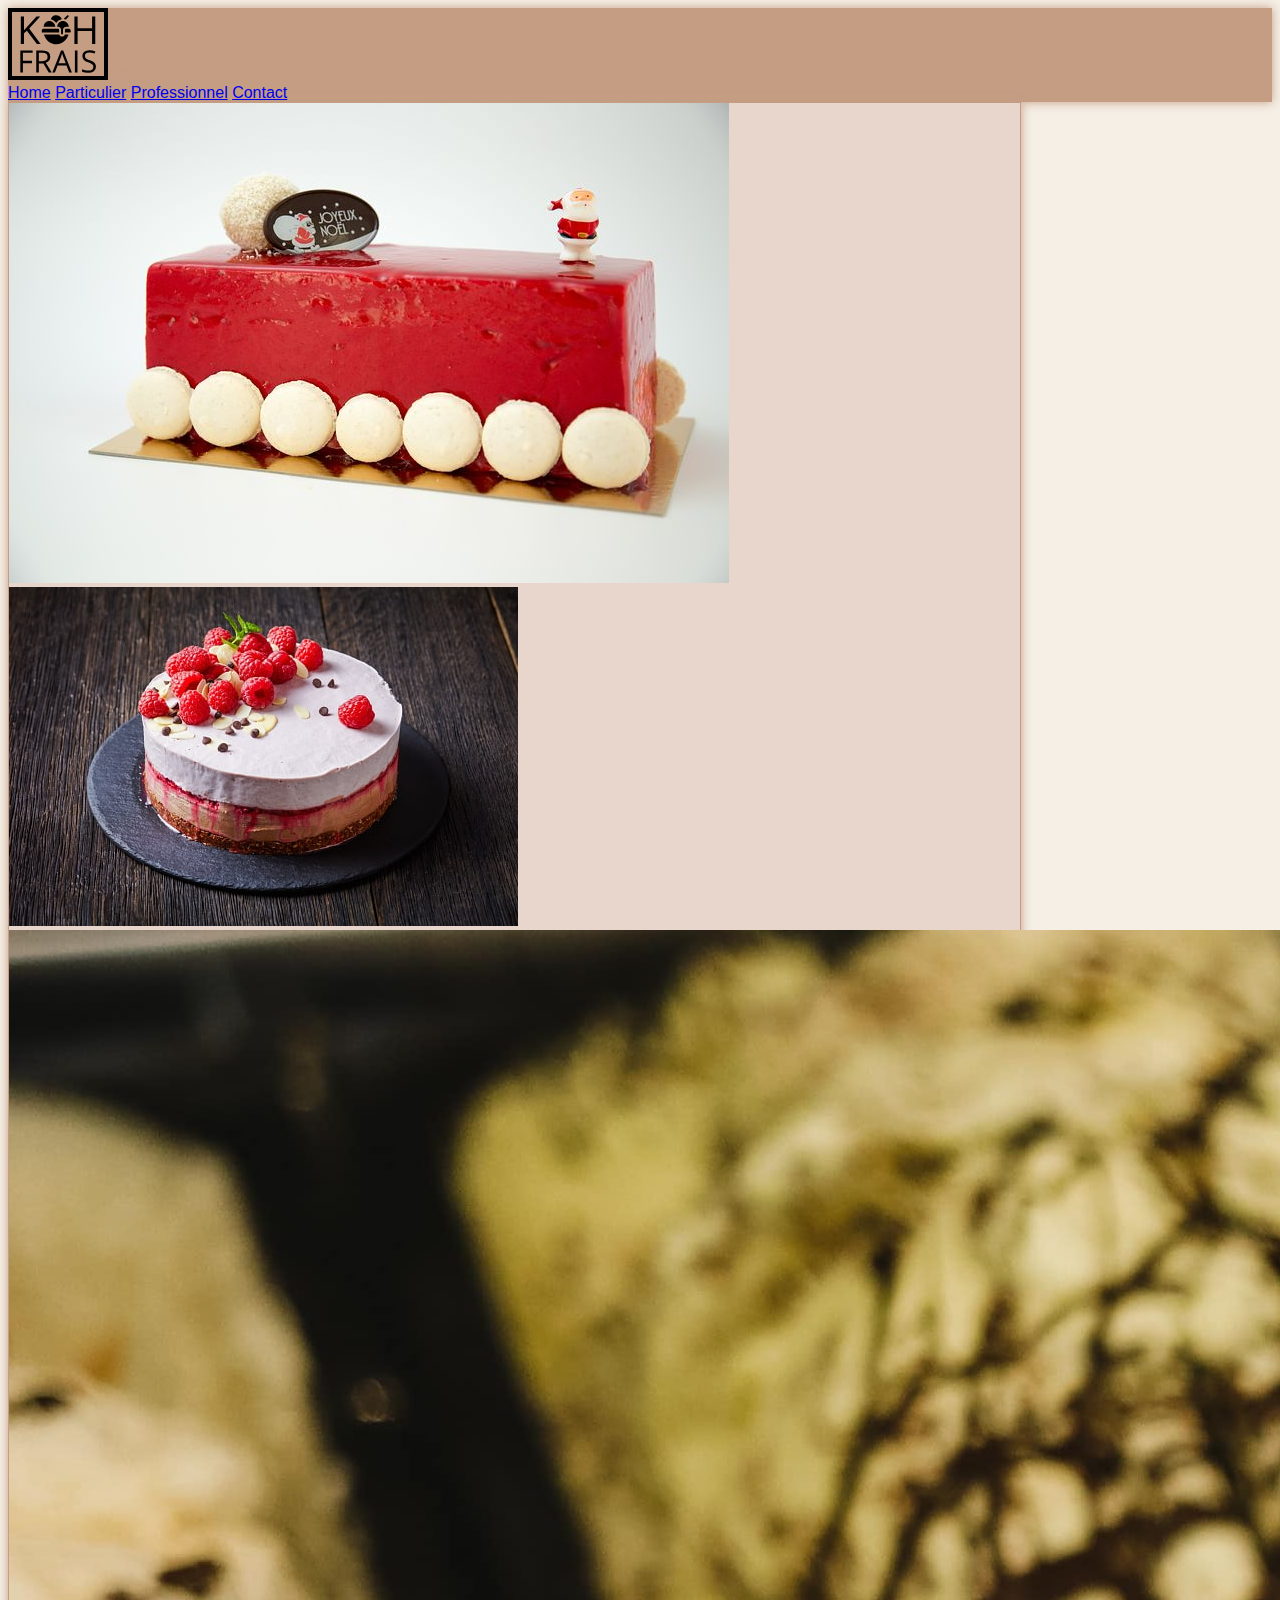
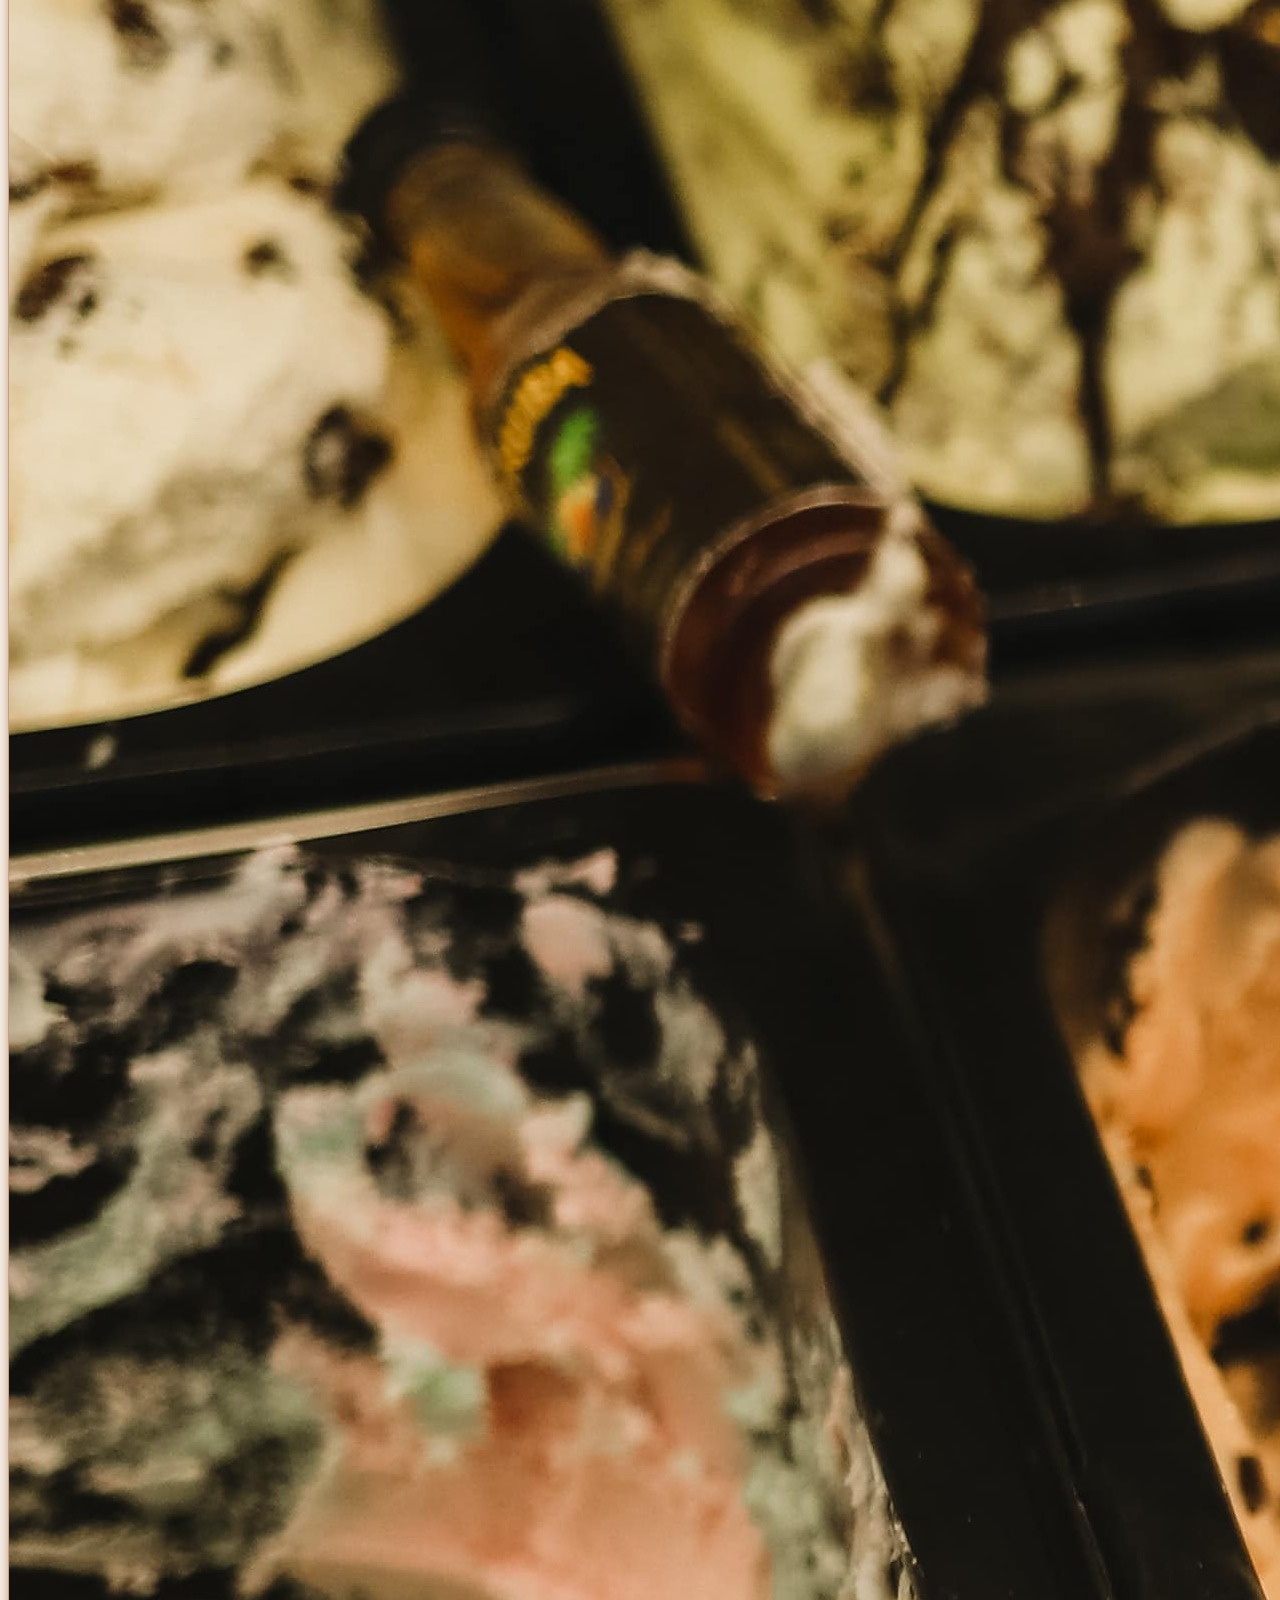
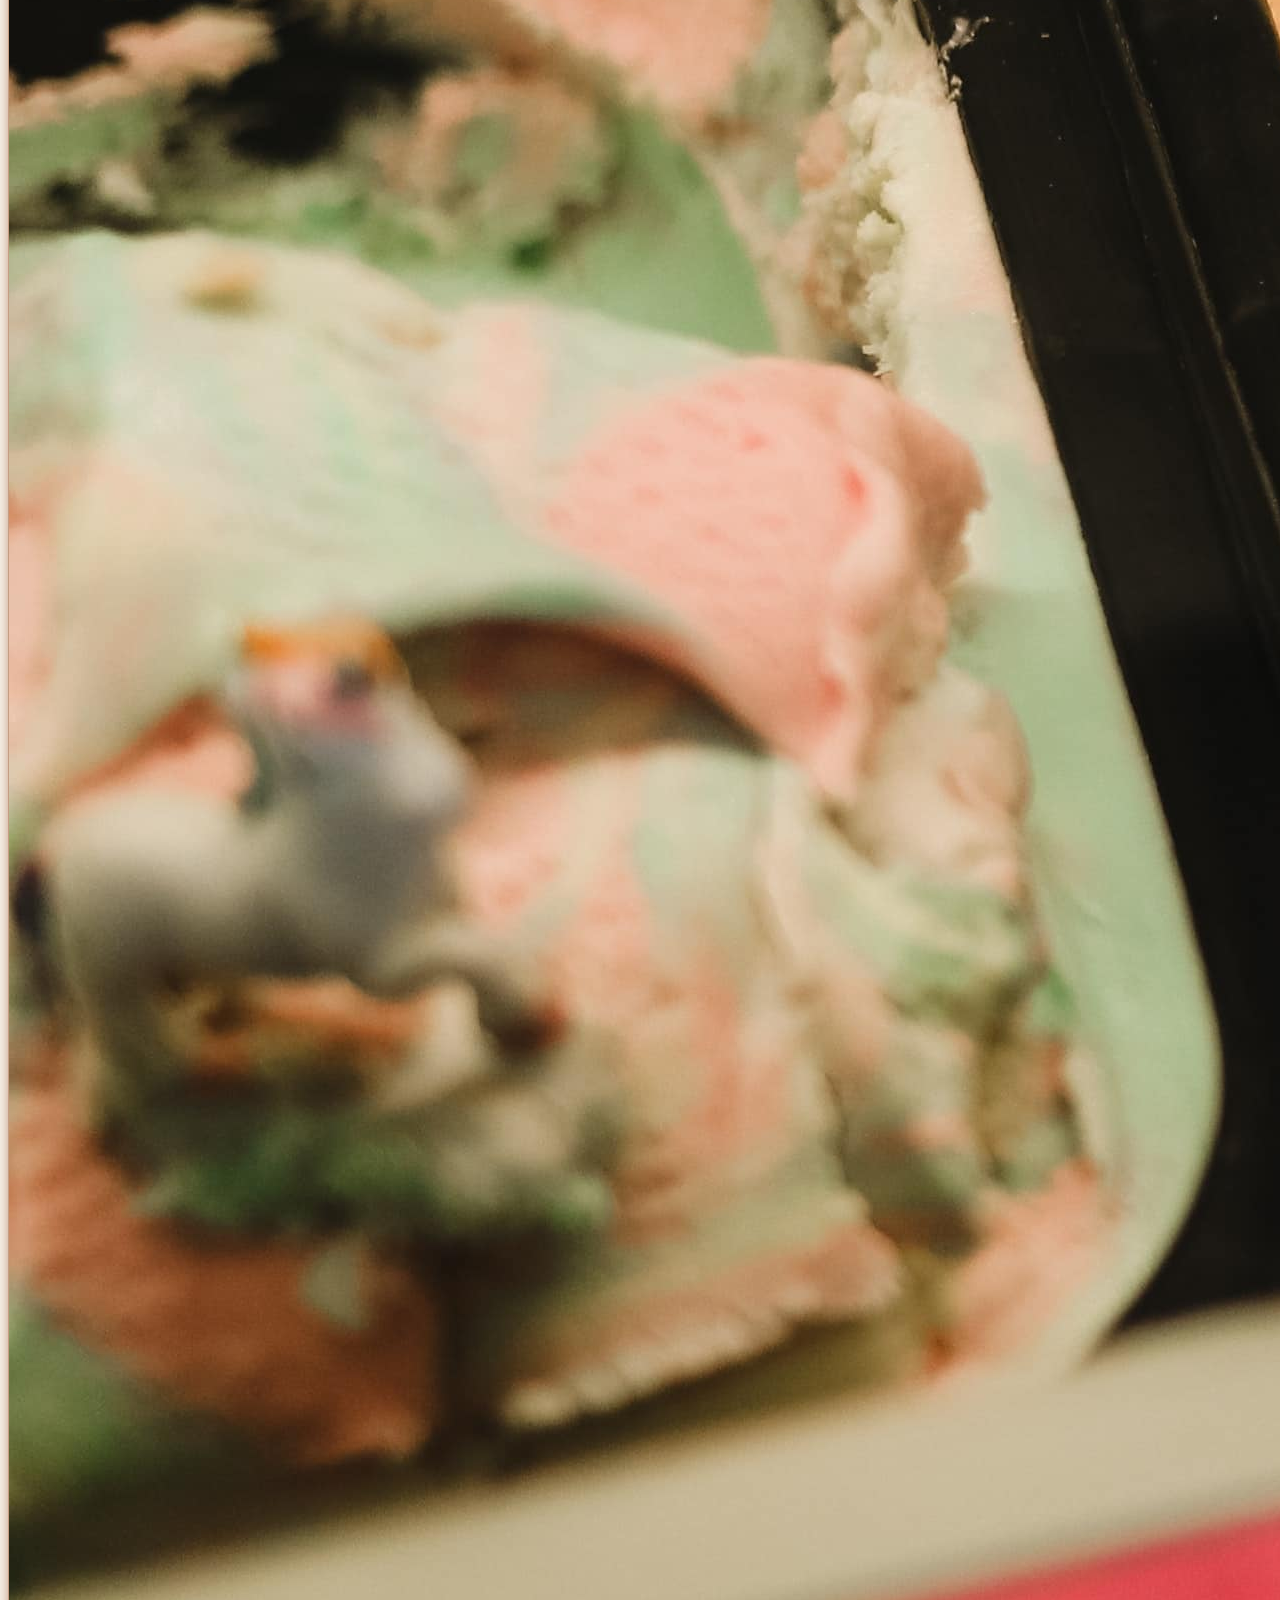
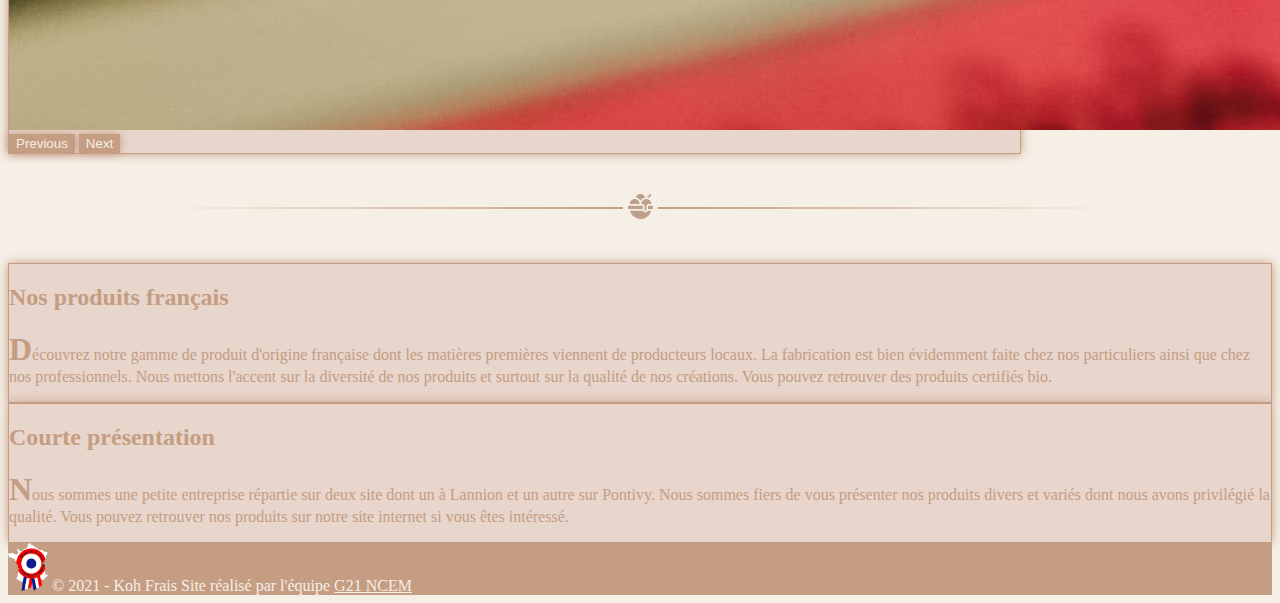
<file: index.html>
<!DOCTYPE html>
<html lang="fr">

<head>
    <meta charset="UTF-8">
    <meta http-equiv="X-UA-Compatible" content="IE=edge">
    <meta name="viewport" content="width=device-width, initial-scale=1.0">
    <title>Document</title>
    <link href="https://cdn.jsdelivr.net/npm/bootstrap@5.2.3/dist/css/bootstrap.min.css" rel="stylesheet"
        integrity="sha384-rbsA2VBKQhggwzxH7pPCaAqO46MgnOM80zW1RWuH61DGLwZJEdK2Kadq2F9CUG65" crossorigin="anonymous">
    <script src="https://cdn.jsdelivr.net/npm/bootstrap@5.2.3/dist/js/bootstrap.bundle.min.js"
        integrity="sha384-kenU1KFdBIe4zVF0s0G1M5b4hcpxyD9F7jL+jjXkk+Q2h455rYXK/7HAuoJl+0I4"
        crossorigin="anonymous"></script>

    <link rel="stylesheet" href="./divider.css">
    <link rel="stylesheet" href="./style.css">

</head>

<body>
    <nav class="navbar navbar-expand-lg sticky-top fs-5">
        <div class="container-fluid">
            <a class="navbar-brand" href="#"><img src="./images/logo_koh_frais/logo_KohFrais.svg" alt="logo"></a>
            <button class="navbar-toggler" type="button" data-bs-toggle="collapse" data-bs-target="#navbarNavAltMarkup"
                aria-controls="navbarNavAltMarkup" aria-expanded="false" aria-label="Toggle navigation">
                <span class="navbar-toggler-icon"></span>
            </button>
            <div class="collapse navbar-collapse justify-content-end" id="navbarNavAltMarkup">
                <div class="navbar-nav">
                    <a class="nav-link active" aria-current="page" href="./index.html">Home</a>
                    <a class="nav-link" href="./particulier.html">Particulier</a>
                    <a class="nav-link" href="./professionel.html">Professionnel</a>
                    <a class="nav-link" href="./contact.html">Contact</a>
                </div>
            </div>
        </div>
    </nav>
    <main class="d-flex flex-column justify-content-center align-items-center">
        <div id="carrousel_container" class="d-flex justify-content-center m-4 p-4 rounded">
            <div id="carouselExampleCaptions" class="carousel slide w-50" data-bs-ride="carousel">
                <div class="carousel-inner">
                    <div class="carousel-item active">
                        <img src="./images/PHOTOS/Buche_2.jpg" class="d-block w-100" alt="...">
                    </div>
                    <div class="carousel-item">
                        <img src="./images/PHOTOS/Vacherin_4.jpg" class="d-block w-100" alt="...">
                    </div>
                    <div class="carousel-item">
                        <img src="./images/PHOTOS/Bac_glace2.jpg" class="d-block w-100" alt="...">
                    </div>
                </div>
                <button class="carousel-control-prev" type="button" data-bs-target="#carouselExampleCaptions"
                    data-bs-slide="prev">
                    <span class="carousel-control-prev-icon" aria-hidden="true"></span>
                    <span class="visually-hidden">Previous</span>
                </button>
                <button class="carousel-control-next" type="button" data-bs-target="#carouselExampleCaptions"
                    data-bs-slide="next">
                    <span class="carousel-control-next-icon" aria-hidden="true"></span>
                    <span class="visually-hidden">Next</span>
                </button>
            </div>
        </div>
        <div class="divider"><span></span><span><img src="./images/logo_koh_frais/icone_glace.svg"
                    alt="icon"></span><span></span></div>
        <section class="d-flex p-4 m-4 w-80">
            <article class="p-4 m-4 w-50 rounded transition">
                <h2 class="text-center">Nos produits français</h2>
                <p>Découvrez notre gamme de produit d'origine française dont les matières premières viennent de
                    producteurs locaux. La fabrication est bien évidemment faite chez nos particuliers ainsi que chez
                    nos professionnels. Nous mettons l'accent sur la diversité de nos produits et surtout sur la qualité
                    de nos créations. Vous pouvez retrouver des produits certifiés bio.</p>
            </article>
            <article  class="p-4 m-4 w-50 rounded transition">
                <h2 class="text-center">Courte présentation</h2>
                <p>Nous sommes une petite entreprise répartie sur deux site dont un à Lannion et un autre sur Pontivy.
                    Nous sommes fiers de vous présenter nos produits divers et variés dont nous avons privilégié la
                    qualité. Vous pouvez retrouver nos produits sur notre site internet si vous êtes intéressé.</p>
            </article>
        </section>
        
    </main>
    <footer class="d-flex justify-content-between align-items-center p-2">
        <img src="./images/madeinfrance.jpg" alt="Made in France" title="Made In France">
        <span>© 2021 - Koh Frais</span>
        <span>Site réalisé par l'équipe <a href="mailto:G21 NCEM">G21 NCEM</a></span>
    </footer>
</body>

</html>
</file>
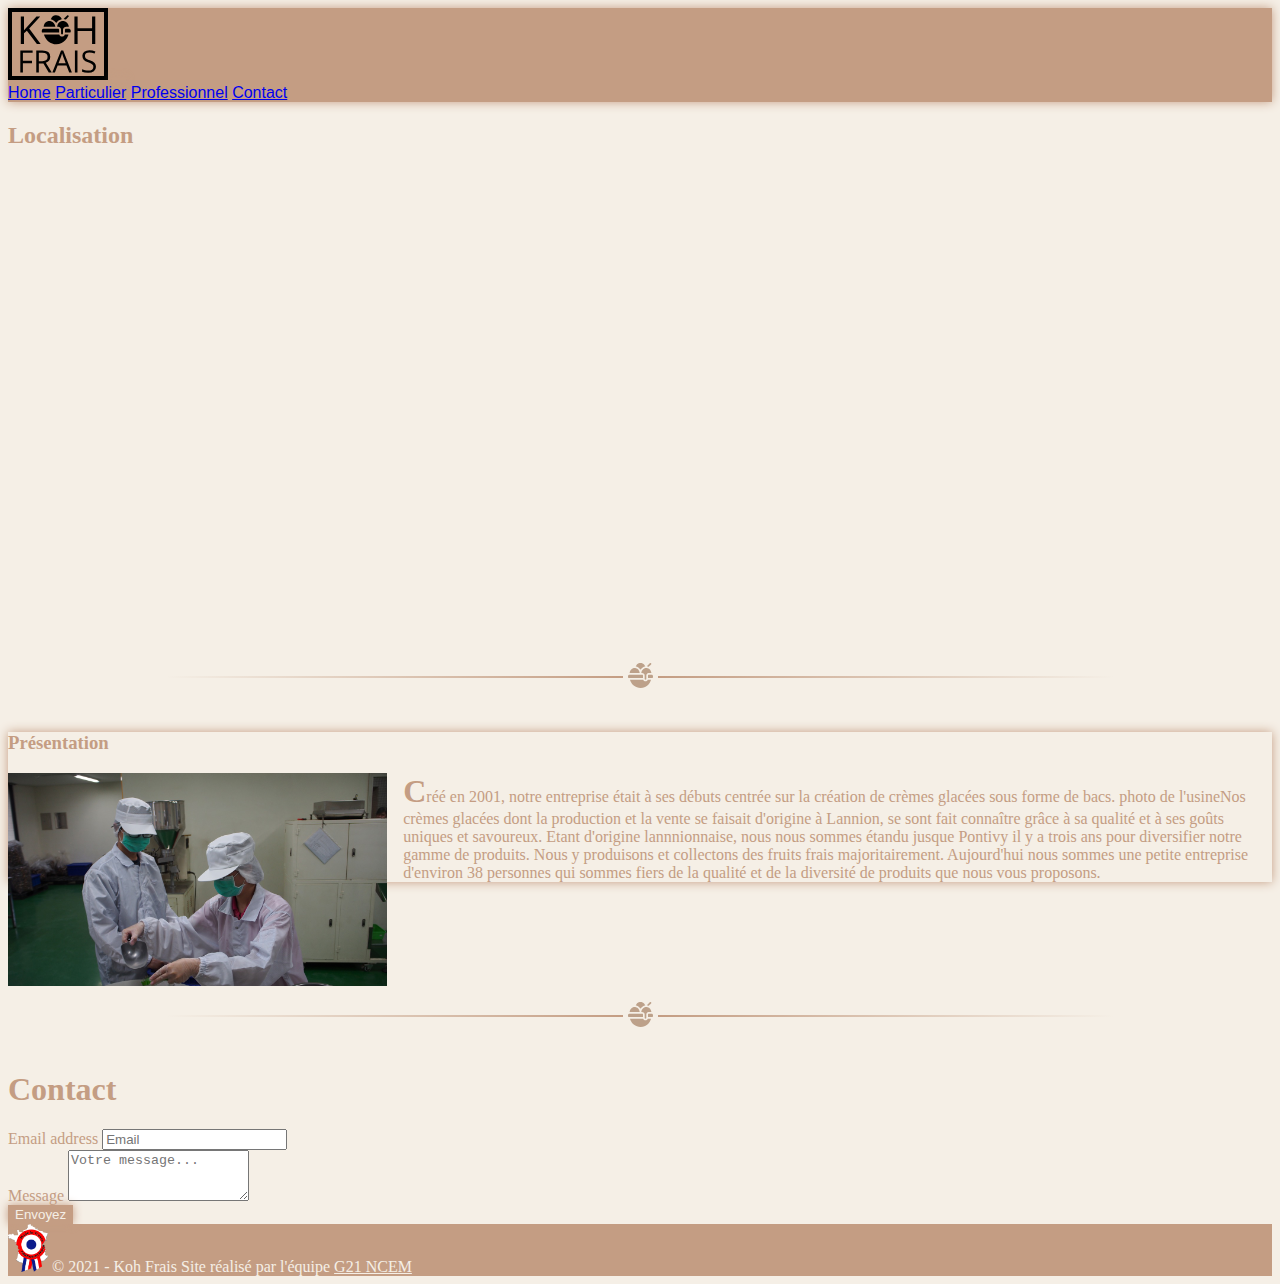
<file: contact.html>
<!DOCTYPE html>
<html lang="fr">

<head>
    <meta charset="UTF-8">
    <meta http-equiv="X-UA-Compatible" content="IE=edge">
    <meta name="viewport" content="width=device-width, initial-scale=1.0">
    <title>Document</title>
    <link href="https://cdn.jsdelivr.net/npm/bootstrap@5.2.3/dist/css/bootstrap.min.css" rel="stylesheet"
        integrity="sha384-rbsA2VBKQhggwzxH7pPCaAqO46MgnOM80zW1RWuH61DGLwZJEdK2Kadq2F9CUG65" crossorigin="anonymous">
    <script src="https://cdn.jsdelivr.net/npm/bootstrap@5.2.3/dist/js/bootstrap.bundle.min.js"
        integrity="sha384-kenU1KFdBIe4zVF0s0G1M5b4hcpxyD9F7jL+jjXkk+Q2h455rYXK/7HAuoJl+0I4"
        crossorigin="anonymous"></script>

    <link rel="stylesheet" href="./divider.css">
    <link rel="stylesheet" href="./style.css">

</head>

<body>
    <nav class="navbar navbar-expand-lg sticky-top fs-5">
        <div class="container-fluid">
            <a class="navbar-brand" href="#"><img src="./images/logo_koh_frais/logo_KohFrais.svg" alt="logo"></a>
            <button class="navbar-toggler" type="button" data-bs-toggle="collapse" data-bs-target="#navbarNavAltMarkup"
                aria-controls="navbarNavAltMarkup" aria-expanded="false" aria-label="Toggle navigation">
                <span class="navbar-toggler-icon"></span>
            </button>
            <div class="collapse navbar-collapse justify-content-end" id="navbarNavAltMarkup">
                <div class="navbar-nav">
                    <a class="nav-link active" aria-current="page" href="./index.html">Home</a>
                    <a class="nav-link" href="./particulier.html">Particulier</a>
                    <a class="nav-link" href="./professionel.html">Professionnel</a>
                    <a class="nav-link" href="./contact.html">Contact</a>
                </div>
            </div>
        </div>
    </nav>
    <main class="d-flex flex-column justify-content-center align-items-center">
        <div class="d-flex flex-column justify-content-center m-4 w-75">
            <h2 class="text-center">Localisation</h2>
            <iframe
                src="https://www.google.com/maps/embed?pb=!1m18!1m12!1m3!1d84189.10213547348!2d-3.539778791697892!3d48.74542662807171!2m3!1f0!2f0!3f0!3m2!1i1024!2i768!4f13.1!3m3!1m2!1s0x48122b8ac523c539%3A0x40ca5cd36e63400!2s22300%20Lannion!5e0!3m2!1sfr!2sfr!4v1669969059490!5m2!1sfr!2sfr"
                height="450"  style="border:0;" allowfullscreen="" loading="lazy"
                referrerpolicy="no-referrer-when-downgrade" title="Site de production à Lannion" class="w-100"></iframe>
        </div>

        <div class="divider"><span></span><span><img src="./images/logo_koh_frais/icone_glace.svg"
                    alt="icon"></span><span></span></div>

        <div class="container">
            <div class="card">
                <div class="card-body">
                    <h3 class="card-title text-center">Présentation</h3>
                    <img  src="./images/PHOTOS/usine_employe.jpg" alt="Employés">
                    <p class="card-text">Créé en 2001, notre entreprise était à ses débuts centrée sur la création de
                        crèmes glacées sous forme
                        de bacs. photo de l'usineNos crèmes glacées dont la production et la vente se faisait d'origine
                        à Lannion,
                        se sont fait connaître grâce à sa qualité et à ses goûts uniques et savoureux. Etant d'origine
                        lannnionnaise, nous nous sommes étandu jusque Pontivy il y a trois ans pour diversifier notre
                        gamme de produits. Nous y
                        produisons et collectons des fruits frais majoritairement. Aujourd'hui nous sommes une petite
                        entreprise
                        d'environ 38 personnes qui sommes fiers de la qualité et de la diversité de produits que nous
                        vous
                        proposons.</p>
                </div>
            </div>

        </div>
        <div class="divider"><span></span><span><img src="./images/logo_koh_frais/icone_glace.svg"
                    alt="icon"></span><span></span></div>
        <div class="container mb-4">
            <div class="row">
                <div class="col-12">
                    <h1 class="text-center">Contact</h1>
                </div>
            </div>
            <div class="row justify-content-center">
                <div class="col-6">
                    <form action="mailto:maxime.boujeant@gmail.com" method="post" enctype="text/plain">
                        <div class="mb-3">
                            <label for="exampleFormControlInput1" class="form-label">Email address</label>
                            <input type="email" class="form-control" id="exampleFormControlInput1" placeholder="Email">
                        </div>
                        <div class="mb-3">
                            <label for="exampleFormControlTextarea1" class="form-label">Message</label>
                            <textarea class="form-control" id="exampleFormControlTextarea1" rows="3"
                                placeholder="Votre message..."></textarea>
                        </div>
                        <button type="submit" class="w-100 rounded p-2">Envoyez</button>
                    </form>
                </div>
            </div>
        </div>
    </main>
    <footer class="d-flex justify-content-between align-items-center p-2">
        <img src="./images/madeinfrance.jpg" alt="Made in France" title="Made In France">
        <span>© 2021 - Koh Frais</span>
        <span>Site réalisé par l'équipe <a href="mailto:G21 NCEM">G21 NCEM</a></span>
    </footer>
</body>

</html>
</file>
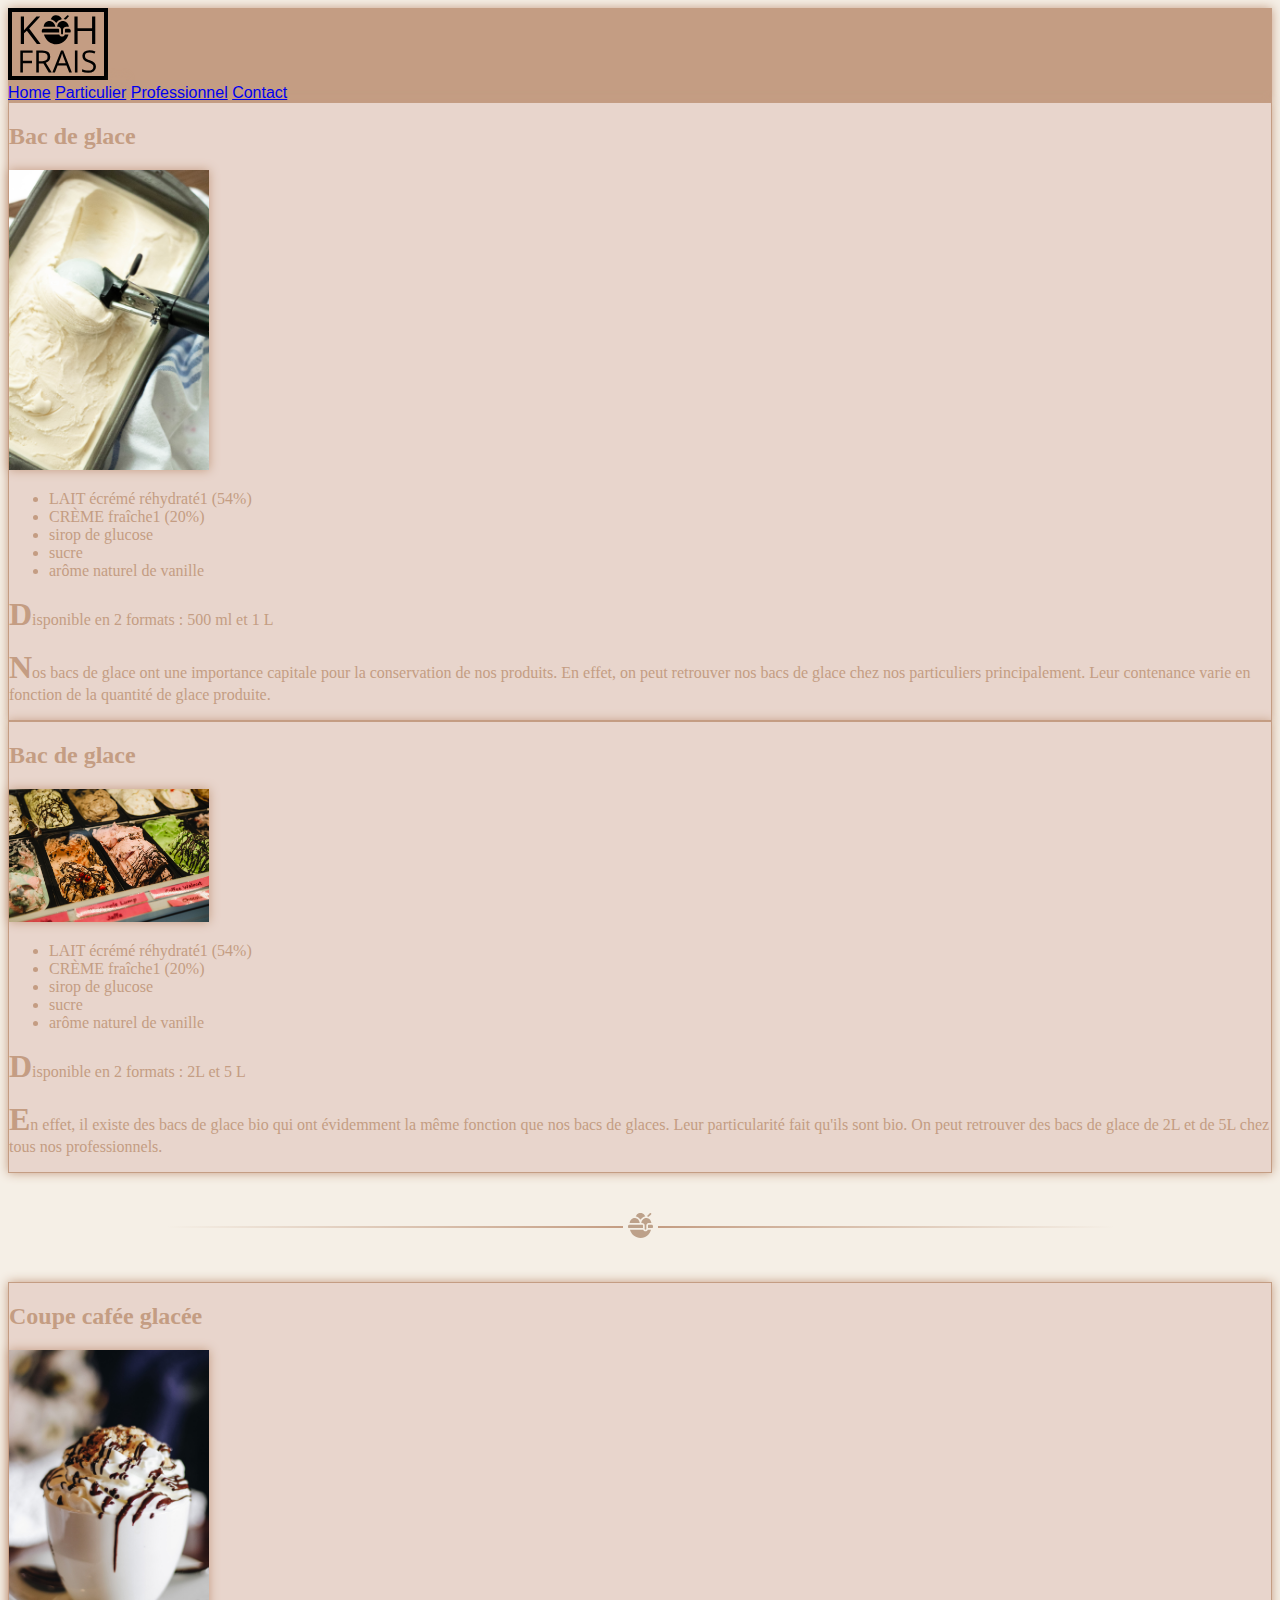
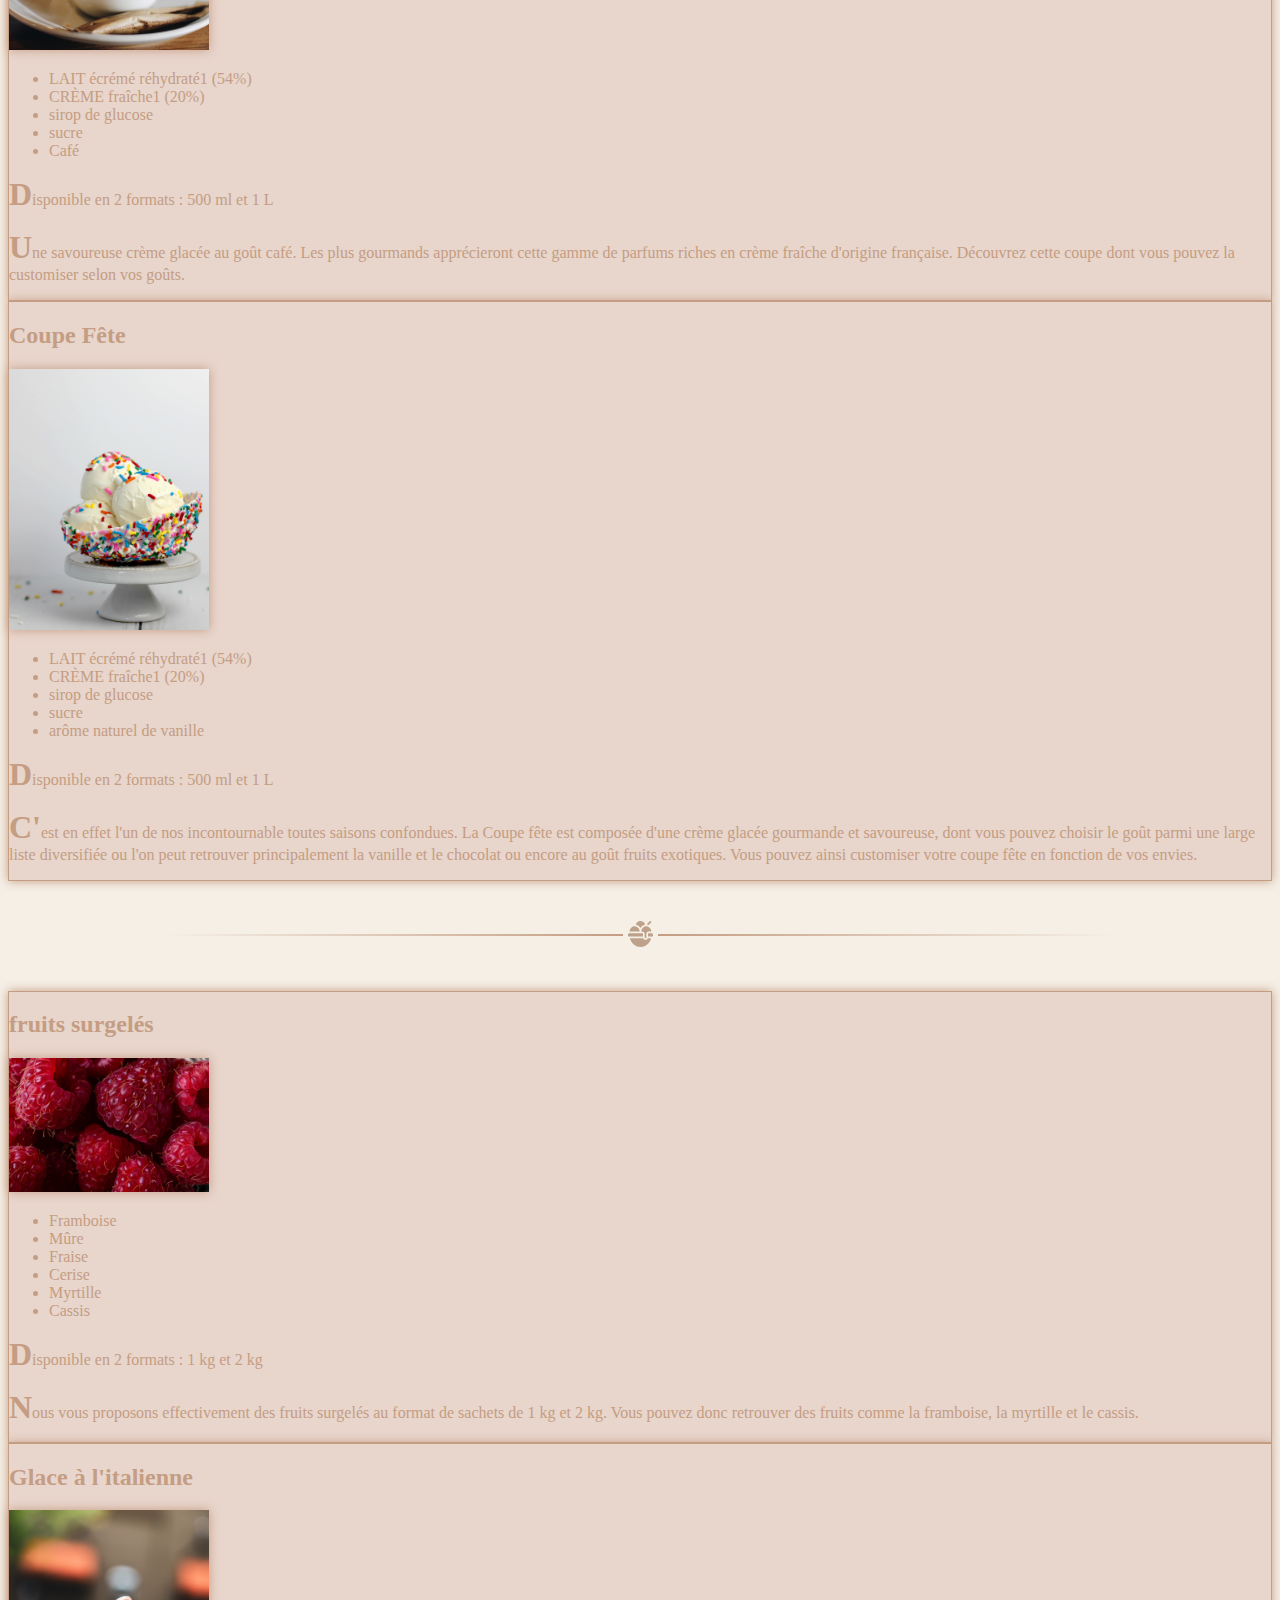
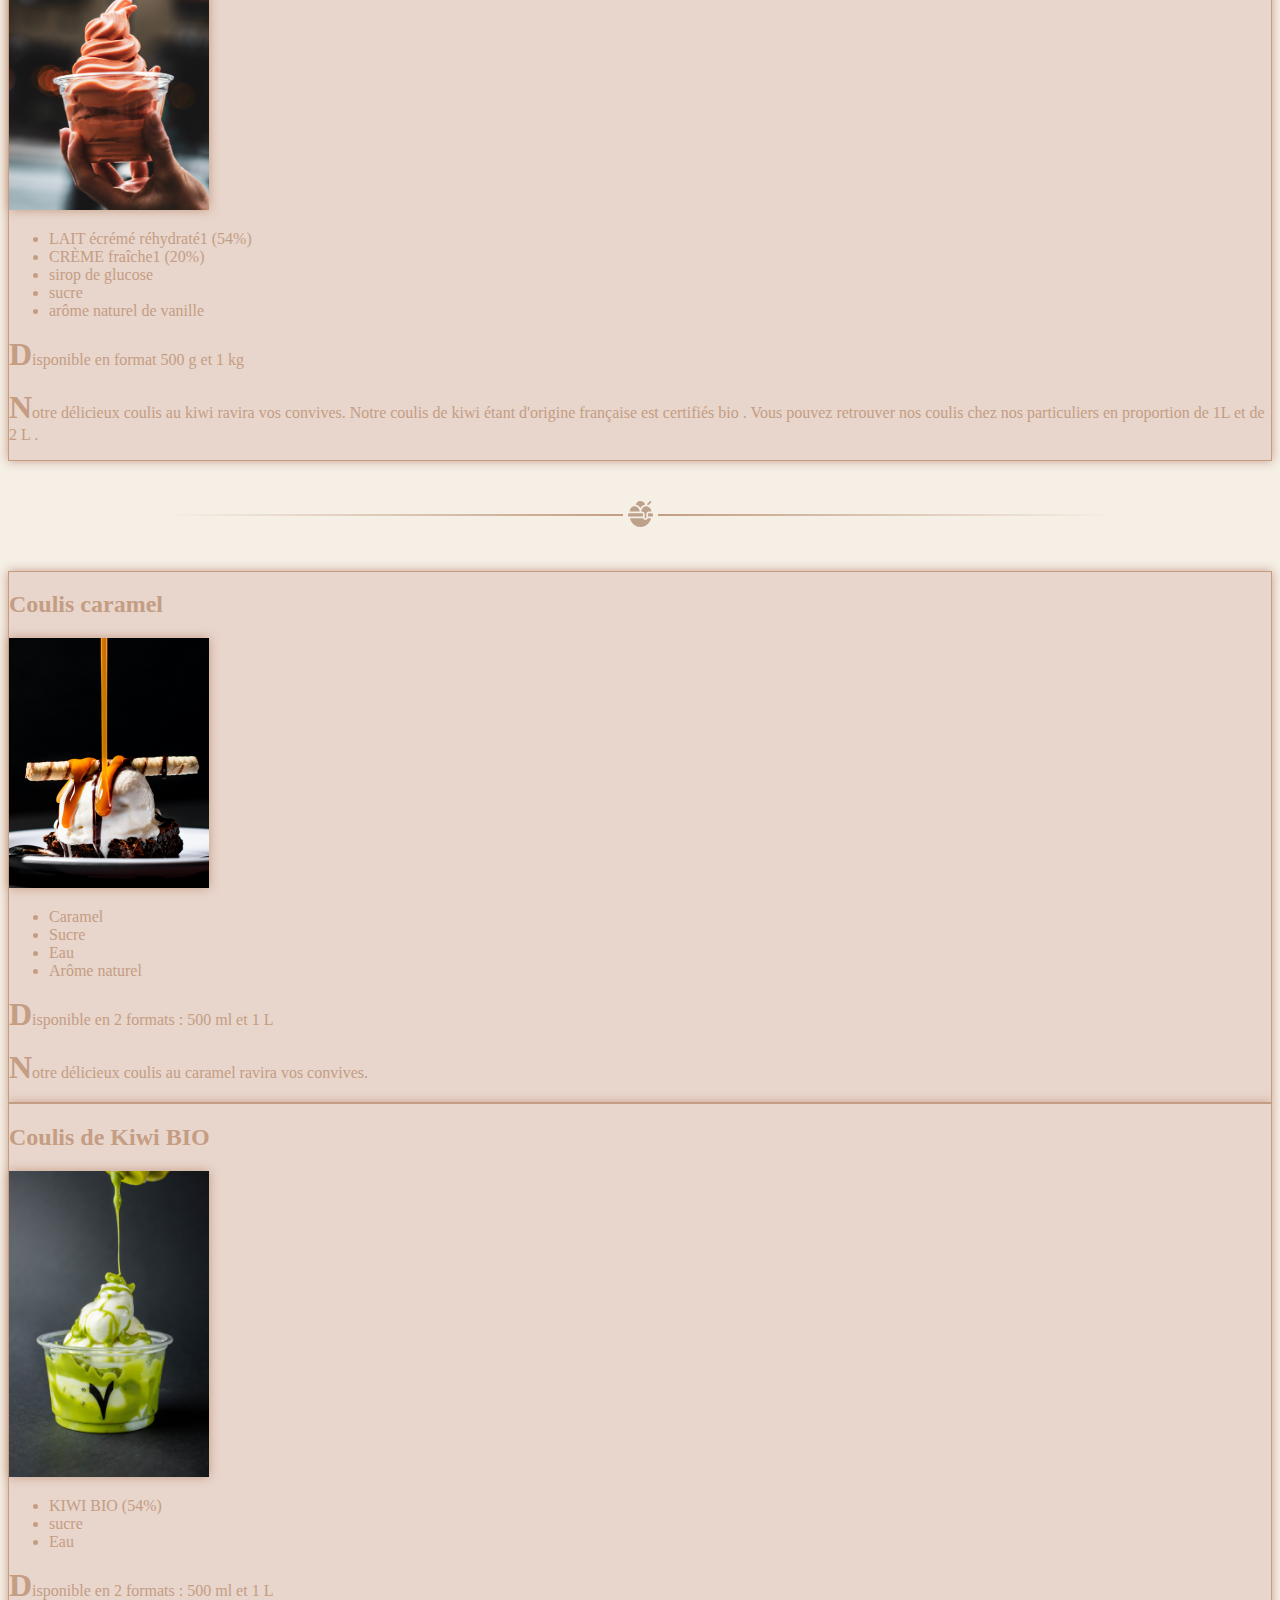
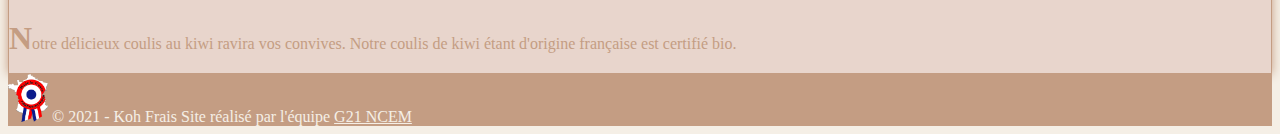
<file: professionel.html>
<!DOCTYPE html>
<html lang="fr">

<head>
    <meta charset="UTF-8">
    <meta http-equiv="X-UA-Compatible" content="IE=edge">
    <meta name="viewport" content="width=device-width, initial-scale=1.0">
    <title>Document</title>
    <link href="https://cdn.jsdelivr.net/npm/bootstrap@5.2.3/dist/css/bootstrap.min.css" rel="stylesheet"
        integrity="sha384-rbsA2VBKQhggwzxH7pPCaAqO46MgnOM80zW1RWuH61DGLwZJEdK2Kadq2F9CUG65" crossorigin="anonymous">
    <script src="https://cdn.jsdelivr.net/npm/bootstrap@5.2.3/dist/js/bootstrap.bundle.min.js"
        integrity="sha384-kenU1KFdBIe4zVF0s0G1M5b4hcpxyD9F7jL+jjXkk+Q2h455rYXK/7HAuoJl+0I4"
        crossorigin="anonymous"></script>

    <link rel="stylesheet" href="./divider.css">
    <link rel="stylesheet" href="./style.css">
</head>

<body>
    <nav class="navbar navbar-expand-lg sticky-top fs-5">
        <div class="container-fluid">
            <a class="navbar-brand" href="#"><img src="./images/logo_koh_frais/logo_KohFrais.svg" alt="logo"></a>
            <button class="navbar-toggler" type="button" data-bs-toggle="collapse" data-bs-target="#navbarNavAltMarkup"
                aria-controls="navbarNavAltMarkup" aria-expanded="false" aria-label="Toggle navigation">
                <span class="navbar-toggler-icon"></span>
            </button>
            <div class="collapse navbar-collapse justify-content-end" id="navbarNavAltMarkup">
                <div class="navbar-nav">
                    <a class="nav-link active" aria-current="page" href="./index.html">Home</a>
                    <a class="nav-link" href="./particulier.html">Particulier</a>
                    <a class="nav-link" href="./professionel.html">Professionnel</a>
                    <a class="nav-link" href="./contact.html">Contact</a>
                </div>
            </div>
        </div>
    </nav>
    <main id="products" class="container">
        <section class="row row-cols-2 justify-content-center">
            <article class="col-12 col-lg-5 p-4 m-4 rounded">
                <h2 class="text-center">Bac de glace</h2>
                <div class="d-flex justify-content-between mt-4">
                    <div id="img_container">
                        <img class="rounded" src="./images/PHOTOS/Bac_glace1.jpg" alt="Bac_glace1">
                    </div>
                    <div class="d-flex flex-column">
                        <ul>
                            <li>LAIT écrémé réhydraté1 (54%)</li>
                            <li>CRÈME fraîche1 (20%)</li>
                            <li>sirop de glucose</li>
                            <li>sucre</li>
                            <li>arôme naturel de vanille</li>
                        </ul>
                        <p>
                            Disponible en 2 formats : 500 ml et 1 L
                        </p>
                    </div>
                </div>
                <p>Nos bacs de glace ont une importance capitale pour la conservation de nos produits. En effet, on peut
                    retrouver nos bacs de glace chez nos particuliers principalement. Leur contenance varie en fonction
                    de la quantité de glace produite.</p>
            </article>
            <article class="col-12 col-lg-5 p-4 m-4 rounded">
                <h2 class="text-center">Bac de glace</h2>
                <div class="d-flex justify-content-between mt-4">
                    <div id="img_container">
                        <img class="rounded" src="./images/PHOTOS/Bac_glace2.jpg" alt="Bac_glace2">
                    </div>
                    <div class="d-flex flex-column">
                        <ul>
                            <li>LAIT écrémé réhydraté1 (54%)</li>
                            <li>CRÈME fraîche1 (20%)</li>
                            <li>sirop de glucose</li>
                            <li>sucre</li>
                            <li>arôme naturel de vanille</li>
                        </ul>
                        <p>
                            Disponible en 2 formats : 2L et 5 L
                        </p>
                    </div>
                </div>
                <p>En effet, il existe des bacs de glace bio qui ont évidemment la même fonction que nos bacs de glaces.
                    Leur particularité fait qu'ils sont bio. On peut retrouver des bacs de glace de 2L et de 5L chez
                    tous nos professionnels.</p>
            </article>
            <div class="divider"><span></span><span><img src="./images/logo_koh_frais/icone_glace.svg"
                alt="icon"></span><span></span></div>
            <article class="col-12 col-lg-5 p-4 m-4 rounded">
                <h2 class="text-center">Coupe cafée glacée</h2>
                <div class="d-flex justify-content-between mt-4">
                    <div id="img_container">
                        <img class="rounded" src="./images/PHOTOS/Coupe_individuelle_2.jpg" alt="Coupe_individuelle_2">
                    </div>
                    <div class="d-flex flex-column">
                        <ul>
                            <li>LAIT écrémé réhydraté1 (54%)</li>
                            <li>CRÈME fraîche1 (20%)</li>
                            <li>sirop de glucose</li>
                            <li>sucre</li>
                            <li>Café</li>
                        </ul>
                        <p>
                            Disponible en 2 formats : 500 ml et 1 L
                        </p>
                    </div>
                </div>
                <p>Une savoureuse crème glacée au goût café. Les plus gourmands apprécieront cette gamme de parfums
                    riches en crème fraîche d'origine française. Découvrez cette coupe dont vous pouvez la customiser
                    selon vos goûts.</p>
            </article>
            <article class="col-12 col-lg-5 p-4 m-4 rounded">
                <h2 class="text-center">Coupe Fête</h2>
                <div class="d-flex justify-content-between mt-4">
                    <div id="img_container">
                        <img class="rounded" src="./images/PHOTOS/coupe_individuelle_Fete.jpg" alt="Coupe_individuelle_1">
                    </div>
                    <div class="d-flex flex-column">
                        <ul>
                            <li>LAIT écrémé réhydraté1 (54%)</li>
                            <li>CRÈME fraîche1 (20%)</li>
                            <li>sirop de glucose</li>
                            <li>sucre</li>
                            <li>arôme naturel de vanille</li>
                        </ul>
                        <p>
                            Disponible en 2 formats : 500 ml et 1 L
                        </p>
                    </div>
                </div>
                <p>C'est en effet l'un de nos incontournable toutes saisons confondues. La Coupe fête est composée d'une
                    crème glacée gourmande et savoureuse, dont vous pouvez choisir le goût parmi une large liste
                    diversifiée ou l'on peut retrouver principalement la vanille et le chocolat ou encore au goût fruits
                    exotiques. Vous pouvez ainsi customiser votre coupe fête en fonction de vos envies.</p>
            </article>
            <div class="divider"><span></span><span><img src="./images/logo_koh_frais/icone_glace.svg"
                alt="icon"></span><span></span></div>
            <article class="col-12 col-lg-5 p-4 m-4 rounded">
                <h2 class="text-center">fruits surgelés</h2>
                <div class="d-flex justify-content-between mt-4">
                    <div id="img_container">
                        <img class="rounded" src="./images/PHOTOS/Fruits_framboises.jpg" alt="Fruits_framboises">
                    </div>
                    <div class="d-flex flex-column">
                        <ul>
                            <li>Framboise</li>
                            <li>Mûre</li>
                            <li>Fraise</li>
                            <li>Cerise</li>
                            <li>Myrtille</li>
                            <li>Cassis</li>
                        </ul>
                        <p>
                            Disponible en 2 formats : 1 kg et 2 kg
                        </p>
                    </div>
                </div>
                <p>Nous vous proposons effectivement des fruits surgelés au format de sachets de 1 kg et 2 kg. Vous
                    pouvez donc retrouver des fruits comme la framboise, la myrtille et le cassis.</p>
            </article>
            <article class="col-12 col-lg-5 p-4 m-4 rounded">
                <h2 class="text-center">Glace à l'italienne</h2>
                <div class="d-flex justify-content-between mt-4">
                    <div id="img_container">
                        <img class="rounded" src="./images/PHOTOS/Glace_Italienne1.jpg" alt="Glace_Italienne1">
                    </div>
                    <div class="d-flex flex-column">
                        <ul>
                            <li>LAIT écrémé réhydraté1 (54%)</li>
                            <li>CRÈME fraîche1 (20%)</li>
                            <li>sirop de glucose</li>
                            <li>sucre</li>
                            <li>arôme naturel de vanille</li>
                        </ul>
                        <p>
                            Disponible en format 500 g et 1 kg
                        </p>
                    </div>
                </div>
                <p>Notre délicieux coulis au kiwi ravira vos convives. Notre coulis de kiwi étant d'origine française
                    est certifiés bio . Vous pouvez retrouver nos coulis chez nos particuliers en proportion de 1L et de
                    2 L .</p>
            </article>
            <div class="divider"><span></span><span><img src="./images/logo_koh_frais/icone_glace.svg"
                alt="icon"></span><span></span></div>
            <article class="col-12 col-lg-5 p-4 m-4 rounded">
                <h2 class="text-center">Coulis caramel</h2>
                <div class="d-flex justify-content-between mt-4">
                    <div id="img_container">
                        <img class="rounded" src="./images/PHOTOS/Coulis_caramel.jpg" alt="Vacherin_4">
                    </div>
                    <div class="d-flex flex-column">
                        <ul>
                            <li>Caramel</li>
                            <li>Sucre</li>
                            <li>Eau</li>
                            <li>Arôme naturel</li>
                        </ul>
                        <p>
                            Disponible en 2 formats : 500 ml et 1 L
                        </p>
                    </div>
                </div>
                <p>Notre délicieux coulis au caramel ravira vos convives.</p>
            </article>
            <article class="col-12 col-md-12 col-lg-5 p-4 m-4 rounded">
                <h2 class="text-center">Coulis de Kiwi BIO</h2>
                <div class="d-flex justify-content-between mt-4">
                    <div id="img_container">
                        <img class="rounded" src="./images/PHOTOS/Coulis_Kiwi.jpg" alt="Coupe_individuelle_1">
                    </div>
                    <div class="d-flex flex-column">
                        <ul>
                            <li>KIWI BIO (54%)</li>
                            <li>sucre</li>
                            <li>Eau</li>
                        </ul>
                        <p>
                            Disponible en 2 formats : 500 ml et 1 L
                        </p>
                    </div>
                </div>
                <p>Notre délicieux coulis au kiwi ravira vos convives. Notre coulis de kiwi étant d'origine française
                    est certifié bio.</p>
            </article>
        </section>
    </main>
    <footer class="d-flex justify-content-between align-items-center p-2">
        <img src="./images/madeinfrance.jpg" alt="Made in France" title="Made In France">
        <span>© 2021 - Koh Frais</span>
        <span>Site réalisé par l'équipe <a href="mailto:G21 NCEM">G21 NCEM</a></span>
    </footer>
</body>

</html>
</file>
<file: divider.css>
.divider {								/* minor cosmetics */
    display: table; 
    text-align: center; 
    width: 75%; 						/* divider width */
    margin: 40px auto;					/* spacing above/below */
}
.divider span { display: table-cell; position: relative; }
.divider span:first-child, .divider span:last-child {
    width: 50%;
    top: 13px;							/* adjust vertical align */
    -moz-background-size: 100% 2px; 	/* line width */
    background-size: 100% 2px; 			/* line width */
    background-position: 0 0, 0 100%;
    background-repeat: no-repeat;
}
.divider span:first-child {				/* color changes in here */
    background-image: -webkit-gradient(linear, 0 0, 0 100%, from(transparent), to(#C49D83));
    background-image: -webkit-linear-gradient(180deg, transparent, #C49D83);
    background-image: -moz-linear-gradient(180deg, transparent, #C49D83);
    background-image: -o-linear-gradient(180deg, transparent, #C49D83);
    background-image: linear-gradient(90deg, transparent, #C49D83);
}
.divider span:nth-child(2) {
    color: #C49D83; padding: 0px 5px; width: auto; white-space: nowrap;
}
.divider span:last-child {				/* color changes in here */
    background-image: -webkit-gradient(linear, 0 0, 0 100%, from(#C49D83), to(transparent));
    background-image: -webkit-linear-gradient(180deg, #C49D83, transparent);
    background-image: -moz-linear-gradient(180deg, #C49D83, transparent);
    background-image: -o-linear-gradient(180deg, #C49D83, transparent);
    background-image: linear-gradient(90deg, #C49D83, transparent);
}

.divider img {
    width: 25px;
}
</file>
<file: style.css>
:root {
    --color-light: #f5efe6;
    --color-creme: #D5CABC;
    --color-rose: #E8D5CC;
    --color-light-brown: #BDA18A;
    --color-brown: #C49D83;
}

body {
    background-color: var(--color-light);
    color: var(--color-brown);
    -webkit-touch-callout: none;
    -webkit-user-select: none; 
    -khtml-user-select: none; 
    -moz-user-select: none; 
    -ms-user-select: none; 
    user-select: none; 
}

nav {
    background-color: var(--color-brown);
    font-family: Verdana, Geneva, Tahoma, sans-serif;
    box-shadow: 0 0 10px var(--color-brown);
}

.dropdown-menu {
    background-color: var(--color-brown);
}

nav img {
    width: 100px;    
}


#carrousel_container {
    width: 80%;
    background-color: var(--color-rose);
    border: 1px solid var(--color-brown);
    box-shadow: 0 0 10px var(--color-brown);
}

.carousel-inner img {
    background: linear-gradient(356deg, rgba(2, 0, 36, 1) 0%, rgba(0, 0, 0, 0.8130602582830007) 46%, rgba(255, 255, 255, 1) 100%);
}

article {
    background-color: var(--color-rose);
    border: 1px solid var(--color-brown);
    box-shadow: 0 0 10px var(--color-brown);
    transition: all 0.5s ease;
}

article p::first-letter {
    font-size: 2em;
    font-weight: bold;
    color: var(--color-brown);
    transition: all 0.5s ease;
}

.img_container {
    width: 100px;
}

.img_container img {
    width: fit-content;
}

.transition:hover {
    background-color: var(--color-brown);
    color: var(--color-light);
    transition: all 0.5s ease;
}

.transition:hover p::first-letter {
    color: var(--color-light);
    transition: all 0.5s ease;
}

footer {
    background-color: var(--color-brown);
    color: var(--color-light);
}

footer img {
    width: 40px;
}

footer a {
    color: var(--color-light);
    transition: all 0.5s ease;
}

footer a:hover {
    color: black;
    transition: all 0.5s ease;
}

#products article img {
    width: 200px;
    transition: all 0.5s ease;
    box-shadow: 0 0 10px var(--color-brown);
}

#products article img:hover {
    transform: scale(1.1);
    transition: all 0.5s ease;
}

.card {
    box-shadow: 0 0 10px var(--color-brown);
    transition: all 0.5s ease;
}

.card:hover {
    background-color: var(--color-rose);
    transition: all 0.5s ease;
}

.card img {
    float: left;
    width: 30%;
    padding: 0 1em 1em 0;       
}

.card p::first-letter {
    font-size: 2em;
    font-weight: bold;
    color: var(--color-brown);
    transition: all 0.5s ease;
}

button {
    background-color: var(--color-brown);
    color: var(--color-light);
    border: 1px solid var(--color-brown);
    box-shadow: 0 0 10px var(--color-brown);
    transition: all 0.5s ease;
}

button:hover {
    background-color: var(--color-light);
    color: var(--color-brown);
    transition: all 0.5s ease;
}
</file>
